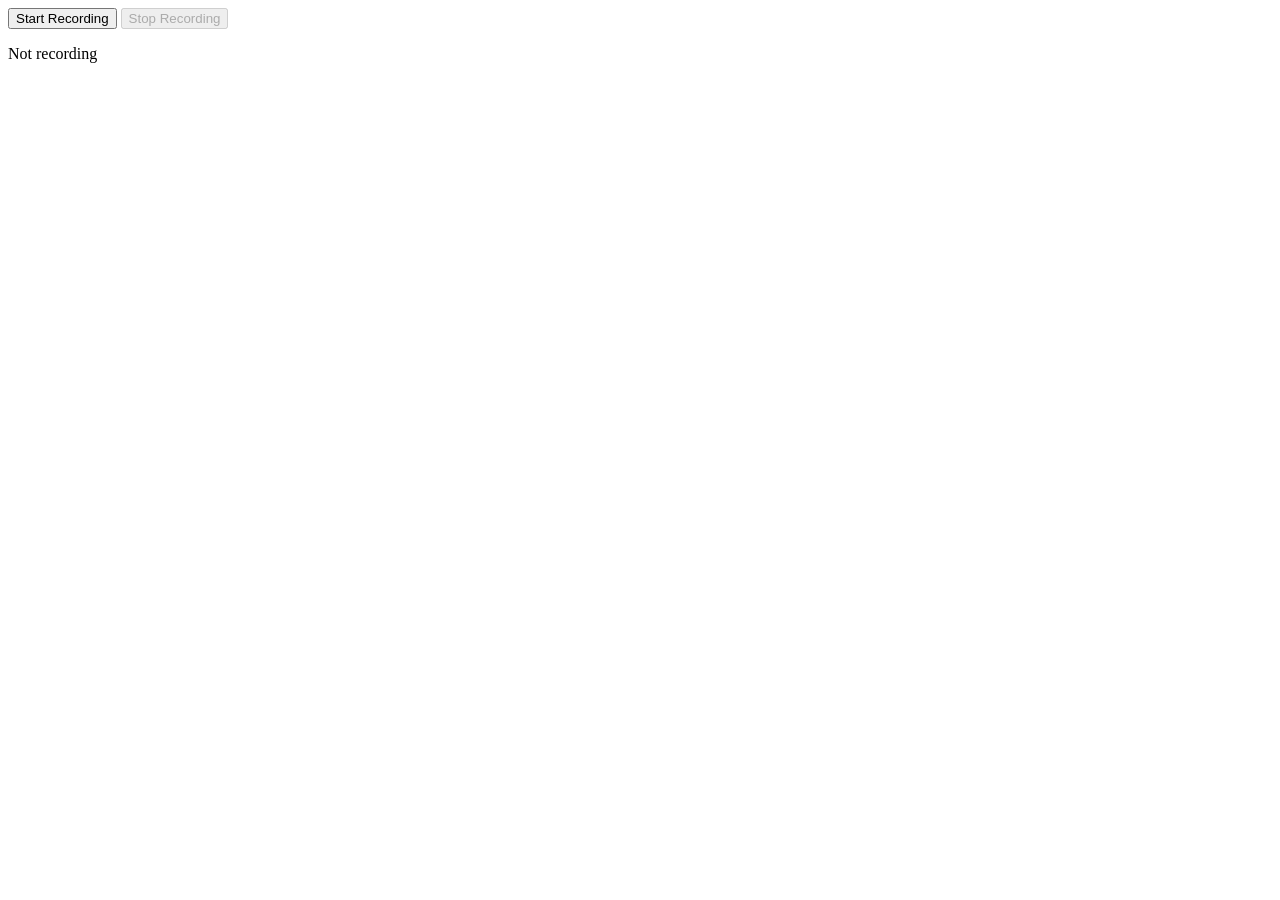
<file: templates/test.html>
<!DOCTYPE html>
<html>

<head>
    <title>Audio WebSocket Test</title>
</head>

<body>

    <button id="start">Start Recording</button>
    <button id="stop" disabled>Stop Recording</button>

    <p id="status">Not recording</p>

    <script>

        let stream;
        let socket;
        let audioContext;
        let audioSource;
        let processor;


        document.getElementById("start").addEventListener(
            "click",
            startRecording
        );

        document.getElementById("stop").addEventListener(
            "click",
            stopRecording
        );


        async function startRecording() {

            // Ask for microphone access
            stream = await navigator.mediaDevices.getUserMedia({
                audio: true
            });


            // Connect to Flask
            socket = new WebSocket(
                "ws://" + window.location.host + "/audio"
            );
            
            socket.onmessage = (event) => {

                const result = JSON.parse(event.data);

                console.log("Tuner result:", result);

            };

            socket.onopen = async () => {

                console.log("WebSocket connected");


                // Create audio context
                audioContext = new AudioContext();
                console.log("Sample rate:", audioContext.sampleRate);


                // Load our PCM processor
                await audioContext.audioWorklet.addModule(
                    "/static/pcm-worklet.js"
                );


                // Connect microphone to audio system
                audioSource =
                    audioContext.createMediaStreamSource(stream);


                // Create our PCM processor
                processor = new AudioWorkletNode(
                    audioContext,
                    "pcm-processor"
                );


                // Whenever PCM data is produced...
                processor.port.onmessage = (event) => {

                    if (socket.readyState === WebSocket.OPEN) {

                        socket.send(event.data);

                    }

                };


                // Microphone → processor
                audioSource.connect(processor);


                // Start the processor
                processor.connect(audioContext.destination);


                document.getElementById("status").textContent =
                    "Recording...";

                document.getElementById("start").disabled = true;
                document.getElementById("stop").disabled = false;
            };
        }


        function stopRecording() {

            if (processor) {
                processor.disconnect();
            }

            if (audioSource) {
                audioSource.disconnect();
            }

            if (audioContext) {
                audioContext.close();
            }

            if (stream) {
                stream.getTracks().forEach(
                    track => track.stop()
                );
            }

            if (socket) {
                socket.close();
            }


            document.getElementById("status").textContent =
                "Stopped";

            document.getElementById("start").disabled = false;
            document.getElementById("stop").disabled = true;

            console.log("Recording stopped");
        }

    </script>

</body>

</html>
</file>
